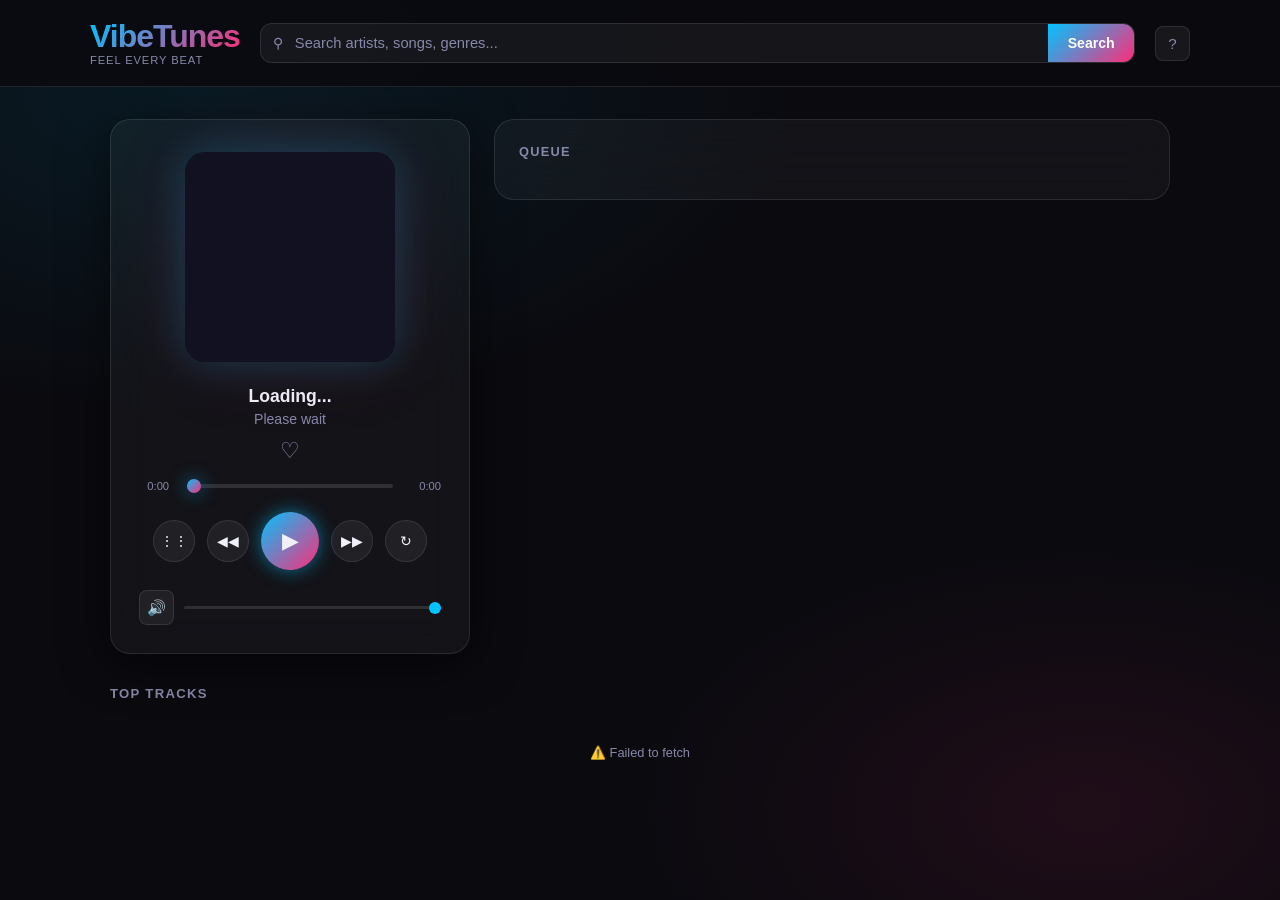
<file: index.html>
<!DOCTYPE html>
<html lang="en">
<head>
  <meta charset="UTF-8" />
  <meta name="viewport" content="width=device-width, initial-scale=1.0" />
  <meta name="theme-color" content="#0a0a0f" />
  <title>VibeTunes</title>
  <link rel="stylesheet" href="style.css" />
</head>
<body>

  <div id="toast" class="toast" aria-live="polite"></div>

  <div id="shortcuts-modal" class="modal-overlay hidden" role="dialog" aria-modal="true">
    <div class="modal-box">
      <button id="shortcuts-close" class="modal-close" aria-label="Close">&times;</button>
      <h2 class="modal-title">Keyboard Shortcuts</h2>
      <ul class="shortcuts-list">
        <li><kbd>Space</kbd> Play / Pause</li>
        <li><kbd>&rarr;</kbd> Next track</li>
        <li><kbd>&larr;</kbd> Previous track</li>
        <li><kbd>L</kbd> Like / Unlike</li>
        <li><kbd>S</kbd> Toggle shuffle</li>
        <li><kbd>R</kbd> Cycle repeat</li>
        <li><kbd>M</kbd> Mute / Unmute</li>
        <li><kbd>?</kbd> Show this panel</li>
      </ul>
    </div>
  </div>

  <header class="app-header">
    <div class="header-inner">
      <div class="brand">
        <h1 id="app-logo">VibeTunes</h1>
        <p id="app-tagline">Feel every beat</p>
      </div>
      <form id="search-form" role="search" autocomplete="off">
        <div class="search-wrapper">
          <span class="search-icon">&#9906;</span>
          <input id="search-input" type="search" placeholder="Search artists, songs, genres..." aria-label="Search music" />
          <button id="search-btn" type="submit">Search</button>
        </div>
      </form>
      <button id="shortcuts-btn" class="icon-btn" title="Keyboard shortcuts (?)" aria-label="Keyboard shortcuts">?</button>
    </div>
  </header>

  <main class="app-main">

    <section id="player-card" class="glass player-card" aria-label="Music player">
      <div id="album-art-wrapper" class="album-art-wrapper">
        <img id="album-art"
          src="data:image/svg+xml,%3Csvg xmlns='http://www.w3.org/2000/svg' viewBox='0 0 1 1'%3E%3Crect fill='%23111122' width='1' height='1'/%3E%3C/svg%3E"
          alt="Album cover" />
        <div id="equalizer" class="equalizer hidden" aria-hidden="true">
          <span></span><span></span><span></span><span></span><span></span>
        </div>
      </div>

      <div class="song-info">
        <p id="song-title" class="song-title">Loading...</p>
        <p id="artist-name" class="artist-name">Please wait</p>
        <p id="album-name" class="album-name"></p>
      </div>

      <button id="like-btn" class="like-btn" aria-label="Like track" title="Like (L)">&#9825;</button>

      <div id="progress-wrapper" class="progress-wrapper">
        <span id="current-time">0:00</span>
        <input id="progress-bar" type="range" min="0" max="100" value="0" step="0.1" aria-label="Playback progress" />
        <span id="total-time">0:00</span>
      </div>

      <div id="controls" class="controls">
        <button id="shuffle-btn" class="ctrl-btn ctrl-sm" aria-label="Shuffle" title="Shuffle (S)">&#8942;&#8942;</button>
        <button id="prev-btn"    class="ctrl-btn ctrl-sm" aria-label="Previous">&#9664;&#9664;</button>
        <button id="play-pause-btn" class="ctrl-btn ctrl-lg" aria-label="Play">&#9654;</button>
        <button id="next-btn"    class="ctrl-btn ctrl-sm" aria-label="Next">&#9654;&#9654;</button>
        <button id="repeat-btn"  class="ctrl-btn ctrl-sm" aria-label="Repeat" title="Repeat (R)">&#8635;</button>
      </div>

      <div class="volume-row">
        <button id="mute-btn" class="icon-btn" aria-label="Mute" title="Mute (M)">&#128266;</button>
        <input id="volume-bar" type="range" min="0" max="1" value="1" step="0.01" aria-label="Volume" class="volume-bar" />
      </div>
    </section>

    <aside id="queue-panel" class="glass queue-panel" aria-label="Queue">
      <h2 class="panel-title">Queue</h2>
      <ul id="queue-list" class="queue-list" role="list"></ul>
    </aside>

  </main>

  <section id="top-tracks-section" class="top-tracks-section" aria-label="Top tracks">
    <h2 id="top-tracks-heading" class="section-heading">Top Tracks</h2>
    <div id="top-tracks-container" class="top-tracks-container" role="list"></div>
  </section>

  <div id="status-bar" class="status-bar" aria-live="polite"></div>

  <script src="app.js"></script>
</body>
</html>
</file>
<file: style.css>
*, *::before, *::after { box-sizing: border-box; margin: 0; padding: 0; }

:root {
  --bg-deep:        #0a0a0f;
  --bg-card:        rgba(255,255,255,0.04);
  --bg-card-hover:  rgba(255,255,255,0.08);
  --border-glass:   rgba(255,255,255,0.10);
  --neon-blue:      #00c3ff;
  --neon-pink:      #ff2d78;
  --neon-blue-dim:  rgba(0,195,255,0.18);
  --neon-pink-dim:  rgba(255,45,120,0.18);
  --neon-blue-glow: 0 0 18px rgba(0,195,255,0.55);
  --neon-pink-glow: 0 0 18px rgba(255,45,120,0.55);
  --text-primary:   #f0f0f8;
  --text-muted:     #8888aa;
  --radius-lg:      20px;
  --radius-md:      12px;
  --radius-sm:      8px;
  --transition:     0.22s ease;
}

html { scroll-behavior: smooth; }

body {
  font-family: -apple-system, BlinkMacSystemFont, 'Segoe UI', Roboto, sans-serif;
  background-color: var(--bg-deep);
  background-image:
    radial-gradient(ellipse 80% 60% at 15% 10%, rgba(0,195,255,0.09) 0%, transparent 60%),
    radial-gradient(ellipse 60% 50% at 85% 90%, rgba(255,45,120,0.09) 0%, transparent 60%);
  background-attachment: fixed;
  color: var(--text-primary);
  min-height: 100vh;
  display: flex;
  flex-direction: column;
  align-items: center;
  padding-bottom: 4rem;
}

.glass {
  background: var(--bg-card);
  border: 1px solid var(--border-glass);
  backdrop-filter: blur(20px);
  -webkit-backdrop-filter: blur(20px);
  border-radius: var(--radius-lg);
}

/* TOAST */
.toast {
  position: fixed; bottom: 1.5rem; left: 50%;
  transform: translateX(-50%) translateY(80px);
  background: rgba(20,20,35,0.95);
  border: 1px solid var(--border-glass);
  color: var(--text-primary);
  padding: 0.65rem 1.4rem;
  border-radius: 999px;
  font-size: 0.85rem;
  z-index: 999; opacity: 0;
  transition: transform 0.3s ease, opacity 0.3s ease;
  pointer-events: none; white-space: nowrap;
}
.toast.show { opacity: 1; transform: translateX(-50%) translateY(0); }

/* MODAL */
.modal-overlay {
  position: fixed; inset: 0;
  background: rgba(0,0,0,0.7);
  display: flex; align-items: center; justify-content: center;
  z-index: 500; backdrop-filter: blur(6px);
}
.modal-overlay.hidden { display: none; }
.modal-box {
  background: #13131f;
  border: 1px solid var(--border-glass);
  border-radius: var(--radius-lg);
  padding: 2rem; max-width: 380px; width: 90%; position: relative;
}
.modal-title {
  font-size: 1.1rem; font-weight: 700; margin-bottom: 1.25rem;
  background: linear-gradient(135deg, var(--neon-blue), var(--neon-pink));
  -webkit-background-clip: text; -webkit-text-fill-color: transparent; background-clip: text;
}
.modal-close {
  position: absolute; top: 1rem; right: 1rem;
  background: none; border: none; color: var(--text-muted);
  font-size: 1.4rem; cursor: pointer; line-height: 1;
  transition: color var(--transition);
}
.modal-close:hover { color: var(--text-primary); }
.shortcuts-list { list-style: none; display: flex; flex-direction: column; gap: 0.65rem; }
.shortcuts-list li { display: flex; align-items: center; gap: 0.75rem; font-size: 0.88rem; color: var(--text-muted); }
kbd {
  background: rgba(255,255,255,0.08); border: 1px solid var(--border-glass);
  border-radius: 5px; padding: 0.2rem 0.55rem;
  font-size: 0.78rem; color: var(--neon-blue);
  font-family: monospace; min-width: 2rem; text-align: center;
}

/* HEADER */
.app-header {
  width: 100%; padding: 1.25rem 1.5rem;
  position: sticky; top: 0; z-index: 100;
  background: rgba(10,10,15,0.85);
  backdrop-filter: blur(20px); -webkit-backdrop-filter: blur(20px);
  border-bottom: 1px solid var(--border-glass);
}
.header-inner {
  max-width: 1100px; margin: 0 auto;
  display: flex; align-items: center; gap: 1.25rem; flex-wrap: wrap;
}
.brand { flex-shrink: 0; }
#app-logo {
  font-size: clamp(1.4rem, 4vw, 2rem); font-weight: 800; letter-spacing: -1px;
  background: linear-gradient(135deg, var(--neon-blue) 0%, var(--neon-pink) 100%);
  -webkit-background-clip: text; -webkit-text-fill-color: transparent; background-clip: text;
  line-height: 1;
}
#app-tagline { font-size: 0.7rem; color: var(--text-muted); letter-spacing: 0.08em; text-transform: uppercase; margin-top: 0.15rem; }
#search-form { flex: 1; min-width: 200px; }
.search-wrapper {
  display: flex; align-items: center;
  background: rgba(255,255,255,0.05);
  border: 1px solid var(--border-glass); border-radius: var(--radius-md); overflow: hidden;
  transition: border-color var(--transition), box-shadow var(--transition);
}
.search-wrapper:focus-within { border-color: var(--neon-blue); box-shadow: var(--neon-blue-glow); }
.search-icon { padding: 0 0.75rem; color: var(--text-muted); font-size: 0.9rem; pointer-events: none; }
#search-input {
  flex: 1; padding: 0.7rem 0;
  background: transparent; border: none; color: var(--text-primary); font-size: 0.92rem; outline: none;
}
#search-input::placeholder { color: var(--text-muted); }
#search-btn {
  padding: 0.7rem 1.2rem;
  background: linear-gradient(135deg, var(--neon-blue), var(--neon-pink));
  border: none; color: #fff; font-weight: 700; font-size: 0.88rem;
  cursor: pointer; transition: opacity var(--transition); white-space: nowrap;
}
#search-btn:hover { opacity: 0.85; }
.icon-btn {
  background: rgba(255,255,255,0.06); border: 1px solid var(--border-glass);
  border-radius: var(--radius-sm); color: var(--text-muted);
  width: 2.2rem; height: 2.2rem;
  display: flex; align-items: center; justify-content: center;
  cursor: pointer; font-size: 0.95rem;
  transition: color var(--transition), background var(--transition); flex-shrink: 0;
}
.icon-btn:hover { color: var(--text-primary); background: rgba(255,255,255,0.1); }

/* MAIN LAYOUT */
.app-main {
  width: 100%; max-width: 1100px;
  margin: 2rem auto 0; padding: 0 1.25rem;
  display: grid; grid-template-columns: 360px 1fr;
  gap: 1.5rem; align-items: start;
}

/* PLAYER CARD */
.player-card {
  padding: 2rem 1.75rem 1.75rem; text-align: center;
  box-shadow: 0 8px 48px rgba(0,0,0,0.5);
  position: sticky; top: 88px;
}
.album-art-wrapper { position: relative; width: 210px; height: 210px; margin: 0 auto 1.5rem; }
#album-art {
  width: 100%; height: 100%; object-fit: cover;
  border-radius: var(--radius-lg);
  box-shadow: 0 0 40px rgba(0,195,255,0.2), 0 0 80px rgba(255,45,120,0.12);
  transition: box-shadow 0.4s ease, transform 0.4s ease; display: block;
}
#album-art.playing {
  box-shadow: 0 0 55px rgba(0,195,255,0.5), 0 0 110px rgba(255,45,120,0.3);
  animation: albumPulse 3s ease-in-out infinite;
}
@keyframes albumPulse { 0%,100% { transform: scale(1); } 50% { transform: scale(1.03); } }

.equalizer {
  position: absolute; bottom: 10px; left: 50%; transform: translateX(-50%);
  display: flex; align-items: flex-end; gap: 3px; height: 28px;
  background: rgba(0,0,0,0.5); padding: 4px 8px; border-radius: 999px;
}
.equalizer.hidden { display: none; }
.equalizer span {
  display: block; width: 4px; border-radius: 2px;
  background: linear-gradient(to top, var(--neon-blue), var(--neon-pink));
  animation: eqBar 0.6s ease-in-out infinite alternate;
}
.equalizer span:nth-child(1) { animation-duration: 0.50s; height: 60%; }
.equalizer span:nth-child(2) { animation-duration: 0.80s; height: 90%; }
.equalizer span:nth-child(3) { animation-duration: 0.55s; height: 70%; }
.equalizer span:nth-child(4) { animation-duration: 0.75s; height: 100%; }
.equalizer span:nth-child(5) { animation-duration: 0.65s; height: 55%; }
@keyframes eqBar { from { transform: scaleY(0.3); } to { transform: scaleY(1); } }

.song-info { margin-bottom: 0.5rem; }
.song-title { font-size: 1.1rem; font-weight: 700; white-space: nowrap; overflow: hidden; text-overflow: ellipsis; margin-bottom: 0.25rem; }
.artist-name { font-size: 0.88rem; color: var(--text-muted); white-space: nowrap; overflow: hidden; text-overflow: ellipsis; }
.album-name { font-size: 0.72rem; color: var(--text-muted); opacity: 0.6; white-space: nowrap; overflow: hidden; text-overflow: ellipsis; margin-top: 0.1rem; }

.like-btn {
  background: none; border: none; font-size: 1.4rem; cursor: pointer;
  color: var(--text-muted);
  transition: color var(--transition), transform var(--transition);
  margin: 0.5rem auto 1rem; display: block;
}
.like-btn:hover { transform: scale(1.2); }
.like-btn.liked { color: var(--neon-pink); text-shadow: var(--neon-pink-glow); }

.progress-wrapper { display: flex; align-items: center; gap: 0.6rem; margin-bottom: 1.25rem; }
#current-time, #total-time { font-size: 0.7rem; color: var(--text-muted); min-width: 2.4rem; font-variant-numeric: tabular-nums; }
#total-time { text-align: right; }
#progress-bar {
  flex: 1; -webkit-appearance: none; appearance: none;
  height: 4px; border-radius: 999px;
  background: rgba(255,255,255,0.12); outline: none; cursor: pointer;
  transition: height var(--transition);
}
#progress-bar:hover { height: 6px; }
#progress-bar::-webkit-slider-thumb {
  -webkit-appearance: none; width: 14px; height: 14px; border-radius: 50%;
  background: linear-gradient(135deg, var(--neon-blue), var(--neon-pink));
  box-shadow: var(--neon-blue-glow); cursor: pointer; transition: transform var(--transition);
}
#progress-bar::-webkit-slider-thumb:hover { transform: scale(1.3); }
#progress-bar::-moz-range-thumb {
  width: 14px; height: 14px; border: none; border-radius: 50%;
  background: linear-gradient(135deg, var(--neon-blue), var(--neon-pink)); cursor: pointer;
}

.controls { display: flex; justify-content: center; align-items: center; gap: 0.75rem; margin-bottom: 1.25rem; }
.ctrl-btn {
  display: flex; align-items: center; justify-content: center;
  border: 1px solid var(--border-glass); border-radius: 50%; cursor: pointer;
  background: rgba(255,255,255,0.06); color: var(--text-primary);
  transition: transform var(--transition), box-shadow var(--transition), background var(--transition), color var(--transition);
}
.ctrl-btn:hover  { transform: scale(1.1); background: rgba(255,255,255,0.1); }
.ctrl-btn:active { transform: scale(0.95); }
.ctrl-btn.active { color: var(--neon-blue); border-color: var(--neon-blue); box-shadow: var(--neon-blue-glow); }
.ctrl-sm { width: 42px; height: 42px; font-size: 0.85rem; }
.ctrl-lg {
  width: 58px; height: 58px; font-size: 1.4rem;
  background: linear-gradient(135deg, var(--neon-blue), var(--neon-pink));
  border: none; box-shadow: var(--neon-blue-glow);
}
.ctrl-lg:hover { box-shadow: var(--neon-blue-glow), var(--neon-pink-glow); background: linear-gradient(135deg, var(--neon-pink), var(--neon-blue)); }

.volume-row { display: flex; align-items: center; gap: 0.6rem; }
.volume-bar {
  flex: 1; -webkit-appearance: none; appearance: none;
  height: 3px; border-radius: 999px;
  background: rgba(255,255,255,0.12); outline: none; cursor: pointer;
}
.volume-bar::-webkit-slider-thumb {
  -webkit-appearance: none; width: 12px; height: 12px; border-radius: 50%;
  background: var(--neon-blue); cursor: pointer;
}
.volume-bar::-moz-range-thumb { width: 12px; height: 12px; border: none; border-radius: 50%; background: var(--neon-blue); cursor: pointer; }

/* QUEUE */
.queue-panel {
  padding: 1.5rem; max-height: calc(100vh - 120px);
  overflow-y: auto; scrollbar-width: thin; scrollbar-color: var(--neon-blue) transparent;
}
.queue-panel::-webkit-scrollbar { width: 4px; }
.queue-panel::-webkit-scrollbar-thumb { background: linear-gradient(var(--neon-blue), var(--neon-pink)); border-radius: 999px; }
.panel-title { font-size: 0.8rem; font-weight: 700; text-transform: uppercase; letter-spacing: 0.1em; color: var(--text-muted); margin-bottom: 1rem; }
.queue-list { list-style: none; display: flex; flex-direction: column; gap: 0.35rem; }
.queue-item {
  display: flex; align-items: center; gap: 0.75rem;
  padding: 0.6rem 0.75rem; border-radius: var(--radius-sm);
  cursor: pointer; transition: background var(--transition); border: 1px solid transparent;
}
.queue-item:hover { background: var(--bg-card-hover); }
.queue-item.active { background: var(--neon-blue-dim); border-color: rgba(0,195,255,0.25); }
.queue-item img { width: 40px; height: 40px; border-radius: var(--radius-sm); object-fit: cover; flex-shrink: 0; }
.queue-item-info { flex: 1; min-width: 0; }
.queue-item-title { font-size: 0.82rem; font-weight: 600; white-space: nowrap; overflow: hidden; text-overflow: ellipsis; }
.queue-item-artist { font-size: 0.72rem; color: var(--text-muted); white-space: nowrap; overflow: hidden; text-overflow: ellipsis; }
.queue-item-num { font-size: 0.7rem; color: var(--text-muted); min-width: 1.2rem; text-align: right; }
.queue-item.active .queue-item-num { color: var(--neon-blue); font-weight: 700; }

/* TOP TRACKS */
.top-tracks-section { width: 100%; max-width: 1100px; margin: 2rem auto 0; padding: 0 1.25rem; }
.section-heading { font-size: 0.82rem; font-weight: 700; text-transform: uppercase; letter-spacing: 0.1em; color: var(--text-muted); margin-bottom: 1rem; }
.top-tracks-container {
  display: flex; gap: 1rem; overflow-x: auto; padding-bottom: 0.75rem;
  scroll-snap-type: x mandatory; -webkit-overflow-scrolling: touch;
  scrollbar-width: thin; scrollbar-color: var(--neon-blue) transparent;
}
.top-tracks-container::-webkit-scrollbar { height: 4px; }
.top-tracks-container::-webkit-scrollbar-thumb { background: linear-gradient(90deg, var(--neon-blue), var(--neon-pink)); border-radius: 999px; }
.track-card {
  flex: 0 0 150px; scroll-snap-align: start;
  background: var(--bg-card); border: 1px solid var(--border-glass);
  border-radius: var(--radius-md); padding: 0.85rem;
  cursor: pointer; text-align: center; position: relative; overflow: hidden;
  transition: background var(--transition), transform var(--transition), box-shadow var(--transition), border-color var(--transition);
}
.track-card::before {
  content: ''; position: absolute; inset: 0;
  background: linear-gradient(135deg, var(--neon-blue-dim), var(--neon-pink-dim));
  opacity: 0; transition: opacity var(--transition);
}
.track-card:hover { transform: translateY(-5px); box-shadow: 0 12px 28px rgba(0,195,255,0.15); border-color: rgba(0,195,255,0.3); }
.track-card:hover::before { opacity: 1; }
.track-card.active { border-color: var(--neon-blue); box-shadow: 0 0 0 1px var(--neon-blue), var(--neon-blue-glow); }
.track-card img { width: 100%; aspect-ratio: 1; object-fit: cover; border-radius: var(--radius-sm); margin-bottom: 0.65rem; display: block; position: relative; z-index: 1; }
.track-card-title { font-size: 0.78rem; font-weight: 600; white-space: nowrap; overflow: hidden; text-overflow: ellipsis; position: relative; z-index: 1; }
.track-card-artist { font-size: 0.7rem; color: var(--text-muted); white-space: nowrap; overflow: hidden; text-overflow: ellipsis; margin-top: 0.15rem; position: relative; z-index: 1; }

/* STATUS */
.status-bar { width: 100%; max-width: 1100px; text-align: center; font-size: 0.8rem; color: var(--text-muted); margin-top: 1rem; padding: 0 1.25rem; min-height: 1.2rem; }
.spinner { display: inline-block; width: 12px; height: 12px; border: 2px solid rgba(0,195,255,0.3); border-top-color: var(--neon-blue); border-radius: 50%; animation: spin 0.7s linear infinite; vertical-align: middle; margin-right: 5px; }
@keyframes spin { to { transform: rotate(360deg); } }

/* RESPONSIVE */
@media (max-width: 860px) {
  .app-main { grid-template-columns: 1fr; }
  .player-card { position: static; max-width: 420px; margin: 0 auto; width: 100%; }
  .queue-panel { max-height: 320px; }
}
@media (max-width: 540px) {
  .app-header { padding: 1rem; }
  .header-inner { gap: 0.75rem; }
  #app-tagline { display: none; }
  .album-art-wrapper { width: 175px; height: 175px; }
  .player-card { padding: 1.5rem 1.25rem; }
  .track-card { flex: 0 0 130px; }
  .ctrl-sm { width: 38px; height: 38px; }
  .ctrl-lg  { width: 52px; height: 52px; font-size: 1.2rem; }
}
</file>
